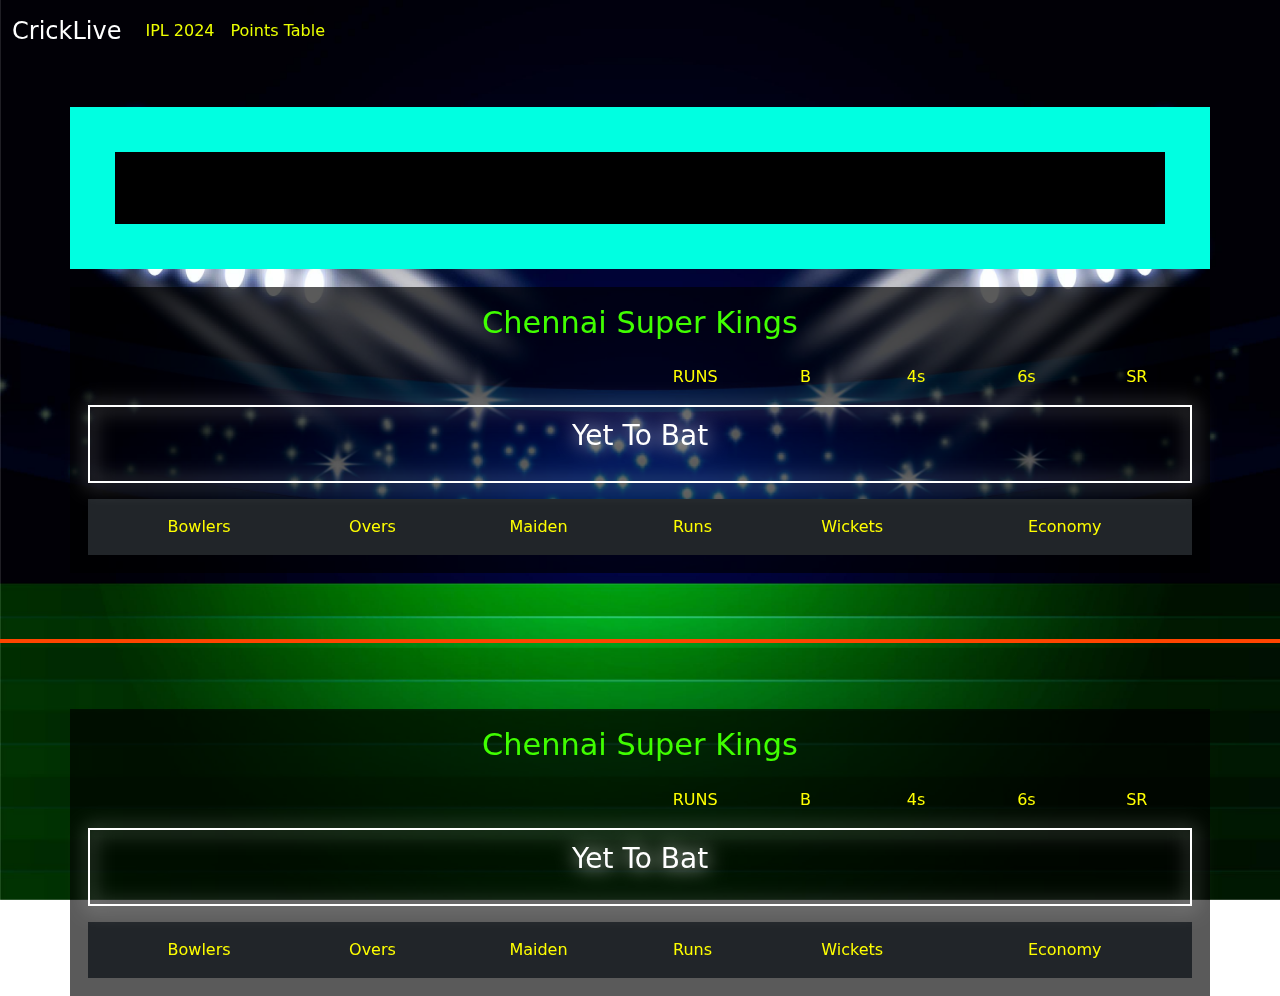
<file: matchdetails.html>
<!DOCTYPE html>
<html lang="en">
<head>
    <meta charset="UTF-8">
    <meta name="viewport" content="width=device-width, initial-scale=1.0">
    <title>Document</title>
    <script src="matchdetails.js" defer></script>
    <link href="https://cdn.jsdelivr.net/npm/bootstrap@5.3.3/dist/css/bootstrap.min.css" rel="stylesheet"
        integrity="sha384-QWTKZyjpPEjISv5WaRU9OFeRpok6YctnYmDr5pNlyT2bRjXh0JMhjY6hW+ALEwIH" crossorigin="anonymous">
    <link rel="stylesheet" href="style2.css">
</head>
<body>
    <div class="imgcont">
        <img src="img1.jpg" alt="">
    </div>
    <nav class="navbar navbar-expand-lg">
        <div class="container-fluid">
            <a class="navbar-brand" href="#">CrickLive</a>
            <button class="navbar-toggler" type="button" data-bs-toggle="collapse" data-bs-target="#navbarSupportedContent" aria-controls="navbarSupportedContent" aria-expanded="false" aria-label="Toggle navigation">
                <span class="navbar-toggler-icon"></span>
            </button>
            <div class="collapse navbar-collapse" id="navbarSupportedContent">
                <ul class="navbar-nav me-auto mb-2 mb-lg-0">
                    <li class="nav-item">
                        <a class="nav-link" aria-current="page" href="index.html" style="color: rgb(238, 255, 0);">IPL 2024</a>
                    </li>
                    <li class="nav-item">
                        <a class="nav-link" href="table.html" style="color: rgb(234, 255, 0);">Points Table</a>
                    </li>
                    
                </ul>
            </div>
        </div>
    </nav>

    
    <div class="main m-auto" id="matchDetailsContainer">
        <div class="container m-auto scoreboard">
            <div class="scoremini container m-auto" id="scoremini">
            
            </div>
            <div id="result" class="text-center fw-3"></div>
        </div>

        <div class="container scard m-auto">
            <h4 class="team1name" id="team1name">Chennai Super Kings</h4>
            <table class="inn1" id="inn1tbl">
                <tr>
                    <th class="playername"></th>
                    <th class="stats">RUNS</th>
                    <th class="stats">B</th>
                    <th class="stats">4s</th>
                    <th class="stats">6s</th>
                    <th class="stats">SR</th>
                </tr>
            </table>
            <div class="p-2 notbat">
                <p class="text-center fs-3">Yet To Bat</p>
                <p id="notbatted1"></p>
            </div>
            <div class="mt-3">
                <table class="inn1 container bg-dark" id="inn1bowl">
                    <tr>
                        <th>Bowlers</th>
                        <th>Overs</th>
                        <th>Maiden</th>
                        <th>Runs</th>
                        <th>Wickets</th>
                        <th>Economy</th>
                    </tr>
                    
                </table>
            </div>
        </div>


        <div class="diveder m-5"></div>


        <div class="container scard m-auto">
            <h4 class="team1name" id="team2name">Chennai Super Kings</h4>
            <table class="inn1" id="inn2tbl">
                <tr>
                    <th class="playername"></th>
                    <th class="stats">RUNS</th>
                    <th class="stats">B</th>
                    <th class="stats">4s</th>
                    <th class="stats">6s</th>
                    <th class="stats">SR</th>
                </tr>
                
            </table>
            <div class="p-2 notbat">
                <p class="text-center fs-3">Yet To Bat</p>
                <p id="notbatted2"></p>
            </div>
            <div class="mt-3">
                <table class="inn1 container bg-dark" id="inn2bowl">
                    <tr>
                        <th>Bowlers</th>
                        <th>Overs</th>
                        <th>Maiden</th>
                        <th>Runs</th>
                        <th>Wickets</th>
                        <th>Economy</th>
                    </tr>
                    
                </table>
            </div>
        </div>

        
    </div>
    <script src="https://cdn.jsdelivr.net/npm/bootstrap@5.3.3/dist/js/bootstrap.bundle.min.js"
        integrity="sha384-YvpcrYf0tY3lHB60NNkmXc5s9fDVZLESaAA55NDzOxhy9GkcIdslK1eN7N6jIeHz"
        crossorigin="anonymous"></script>
</body>
</html>
</file>
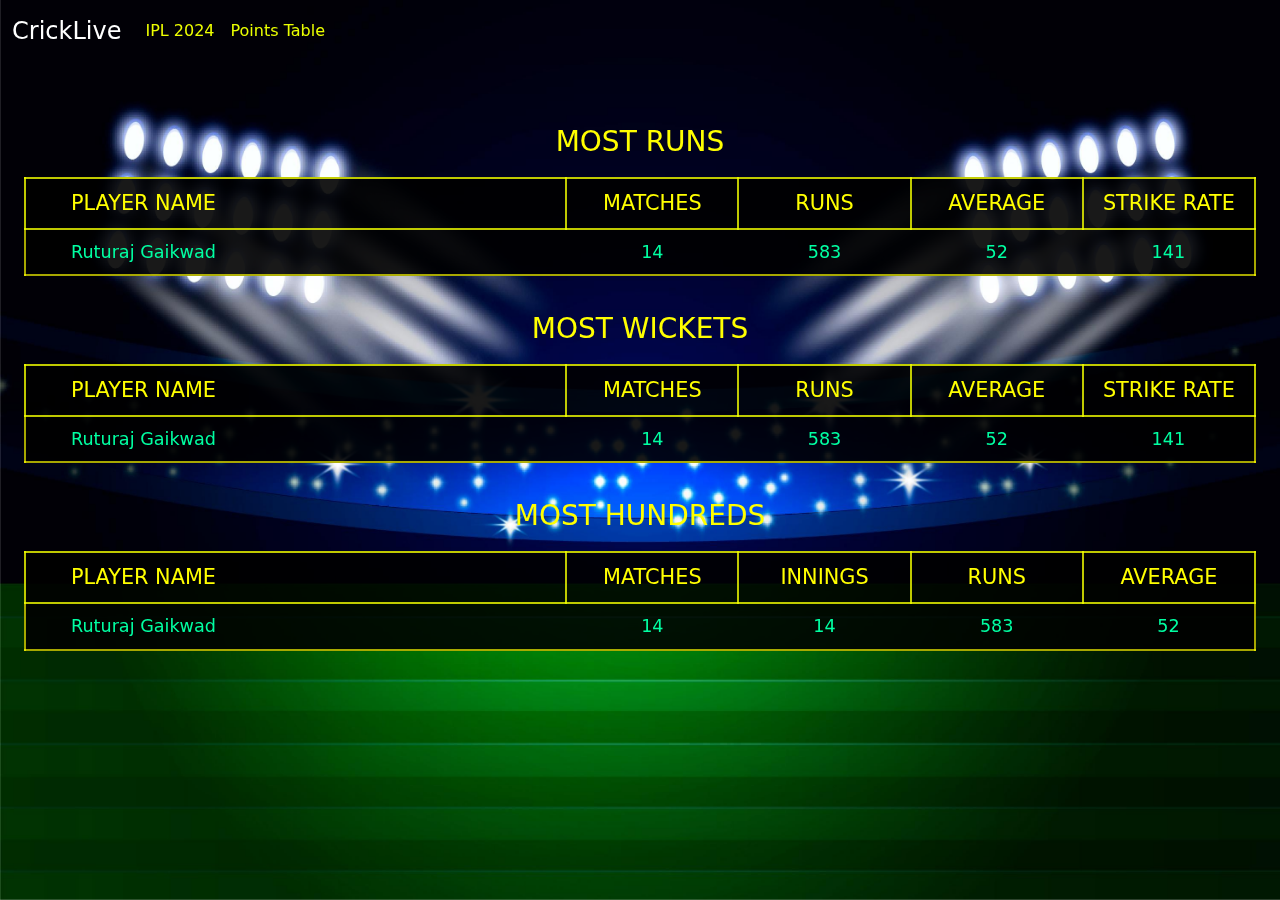
<file: stats.html>
<!doctype html>
<html lang="en">

<head>
    <meta charset="utf-8">
    <meta name="viewport" content="width=device-width, initial-scale=1">
    <title>CricLive | Cricket Matches</title>
    <link href="https://cdn.jsdelivr.net/npm/bootstrap@5.3.3/dist/css/bootstrap.min.css" rel="stylesheet"
        integrity="sha384-QWTKZyjpPEjISv5WaRU9OFeRpok6YctnYmDr5pNlyT2bRjXh0JMhjY6hW+ALEwIH" crossorigin="anonymous">
    <link rel="stylesheet" href="style4.css">
</head>

<body>
    <div class="img-cont">
        <img src="img1.jpg" alt="">
    </div>
    <nav class="navbar navbar-expand-lg">
        <div class="container-fluid">
            <a class="navbar-brand" href="#">CrickLive</a>
            <button class="navbar-toggler" type="button" data-bs-toggle="collapse" data-bs-target="#navbarSupportedContent" aria-controls="navbarSupportedContent" aria-expanded="false" aria-label="Toggle navigation">
                <span class="navbar-toggler-icon"></span>
            </button>
            <div class="collapse navbar-collapse" id="navbarSupportedContent">
                <ul class="navbar-nav me-auto mb-2 mb-lg-0">
                    <li class="nav-item">
                        <a class="nav-link" aria-current="page" href="index.html" style="color: rgb(238, 255, 0);">IPL 2024</a>
                    </li>
                    <li class="nav-item">
                        <a class="nav-link" href="table.html" style="color: rgb(234, 255, 0);">Points Table</a>
                    </li>
                    
                </ul>
            </div>
        </div>

    </nav>
    <div class="container-fluid row cont-stats-tbl m-auto" id="statstblcont">

        <div class="container m-auto tablescont">
            <h3 class="titlelbl">MOST RUNS</h3>
            <table id="mostRuns">
                <tr>
                    <th class="pname">PLAYER NAME</th>
                    <th class="col-ten">MATCHES</th>
                    <th class="col-ten">RUNS</th>
                    <th class="col-ten">AVERAGE</th>
                    <th class="col-ten">STRIKE RATE</th>
                </tr>
                <tr>
                    <td class="pname">Ruturaj Gaikwad</td>
                    <td class="col-ten">14</td>
                    <td class="col-ten">583</td>
                    <td class="col-ten">52</td>
                    <td class="col-ten">141</td>
                </tr>
            </table>
        </div>
        <div class="container m-auto tablescont">
            <h3 class="titlelbl">MOST WICKETS</h3>
            <table class="mostRuns">
                <tr>
                    <th class="pname">PLAYER NAME</th>
                    <th class="col-ten">MATCHES</th>
                    <th class="col-ten">RUNS</th>
                    <th class="col-ten">AVERAGE</th>
                    <th class="col-ten">STRIKE RATE</th>
                </tr>
                <tr>
                    <td class="pname">Ruturaj Gaikwad</td>
                    <td class="col-ten">14</td>
                    <td class="col-ten">583</td>
                    <td class="col-ten">52</td>
                    <td class="col-ten">141</td>
                </tr>
            </table>
        </div>
        <div class="container m-auto tablescont">
            <h3 class="titlelbl">MOST HUNDREDS</h3>
            <table class="mostRuns">
                <tr>
                    <th class="pname">PLAYER NAME</th>
                    <th class="col-ten">MATCHES</th>
                    <th class="col-ten">INNINGS</th>
                    <th class="col-ten">RUNS</th>
                    <th class="col-ten">AVERAGE</th>
                </tr>
                <tr>
                    <td class="pname">Ruturaj Gaikwad</td>
                    <td class="col-ten">14</td>
                    <td class="col-ten">14</td>
                    <td class="col-ten">583</td>
                    <td class="col-ten">52</td>
                </tr>
            </table>
        </div>

    </div>
    <script src="https://cdn.jsdelivr.net/npm/bootstrap@5.3.3/dist/js/bootstrap.bundle.min.js"
        integrity="sha384-YvpcrYf0tY3lHB60NNkmXc5s9fDVZLESaAA55NDzOxhy9GkcIdslK1eN7N6jIeHz"
        crossorigin="anonymous"></script>
    <script src="stats.js"></script>
</body>

</html>
</file>
<file: style2.css>
.imgcont{
    position: fixed;
}
.imgcont{
    display: flex;
    width: 100%;
}
.imgcont img{
    width: 100%;
    height: 100vh;
}
.nav{
    background-color: transparent;
}
.navbar-brand{
    color: white;
    font-size: 1.5rem;
    font-weight: 500;
}
.main{
    color: white;
    position: absolute;
    width: 100%;
    display: flex;
    flex-direction: column;
    align-items: center;
    gap: 2vh;
    padding-top: 5vh;
    margin-top: 10vh;
}
.scard{
    padding: 2vh;
    background-color: rgba(0, 0, 0, 0.647);
}

/* scorecard */
table{
    width: 100%;
}
.playername{
    width: 50%;
}
.stats{
    width: 10%;
}
.team1name{
    font-size: 1.9rem;
    font-weight: 500;
    color: rgb(64, 255, 0);
}
td{
    text-align: center;
    font-size: 1.1rem;
    font-weight: 500;
    padding-bottom: 0.5vh;
}
th{
    text-align: center;
    font-size: 1.25;
    font-weight: 500;
    color: yellow;
}
.playernameval{
    font-size: 1.25rem;
    font-weight: 500;
    text-align: left;
    padding-left: 1vh;
}

.pname{
    font-size: 1.2rem;
    font-weight: 500;
}
.outdesc{
    font-size: 0.8rem;
    font-weight: 500;
}
.trdata{
    background-color: rgb(0, 0, 0);
    filter: drop-shadow(0px 0px 2px rgb(255, 255, 255));
}
table {
    border-collapse: separate;
    border-spacing: 0 15px; /* This creates a 15px gap between rows */
}

.team1name{
    text-align: center;
}
.tscore td{
    font-size: 1.2rem;
    font-weight: 500;
    padding: 2vh;
}
.tscore{
    background-color: black;
    color: yellow;
}

#notbatted{
    height: 20vh;
    font-size: 1.1rem;
    
}
.notbat{
    filter: drop-shadow(1px 1px 10px white);
    border: 2px solid white;
}
#notbatted1, #notbatted2{
    text-align: center;
}
.diveder{
    width: 100%;
    height: 4px;
    background-color: orangered;
}
#result{
    margin: auto;
    color: rgb(0, 255, 195);
    padding: 4vh;
    background-color: black;
    font-size: 1.5rem;
}
.scoremini{
    display: flex;
    justify-content: space-between;
    font-size: 1.6rem;
}
.scoreboard{
    background-color: rgb(0, 255, 225);
    padding: 5vh;
    color: black;
}
</file>
<file: style4.css>
#statstblcont{
    position: absolute;
    width: 100%;
    display: flex;
    flex-direction: column;
    align-items: center;
    gap: 2vh;
    padding-top: 5vh;
}
.nav{
    background-color: transparent;
}
.img-cont{
    width: 100%;
    min-height: 100vh;
    position: fixed;
}
.img-cont img{
    width: 100%;
    height: 100vh;
}
.navbar-brand{
    color: white;
    font-size: 1.5rem;
    font-weight: 500;
}
.navbar-brand:hover{
    color: rgb(251, 255, 0);
}
.titlelbl{
    color: yellow;
    text-align: center;
    margin-top: 2vh;
    margin-bottom: 2vh;
}
table{
    width: 100%;
}
.col-ten{
    width: 14%;
    text-align: center;
}
table{
    background-color: rgba(0, 0, 0, 0.902);
    border: 2px solid rgba(255, 255, 0, 0.656);
}
th{
    border: 2px solid rgba(242, 255, 0, 0.787);
    font-size: 1.3rem;
    color: yellow;
    font-weight: 500;
    padding: 1vh;
}
td{
    font-size: 1.1rem;
    color: rgb(0, 255, 162);
    font-weight: 500;
    padding: 1vh;
}

.cont-stats-tbl{
    display: flex;
    flex-direction: column;
    justify-content: center;
    align-items: center;
    gap: 9vh;
}

.pname{
    padding-left: 5vh;
}
</file>
